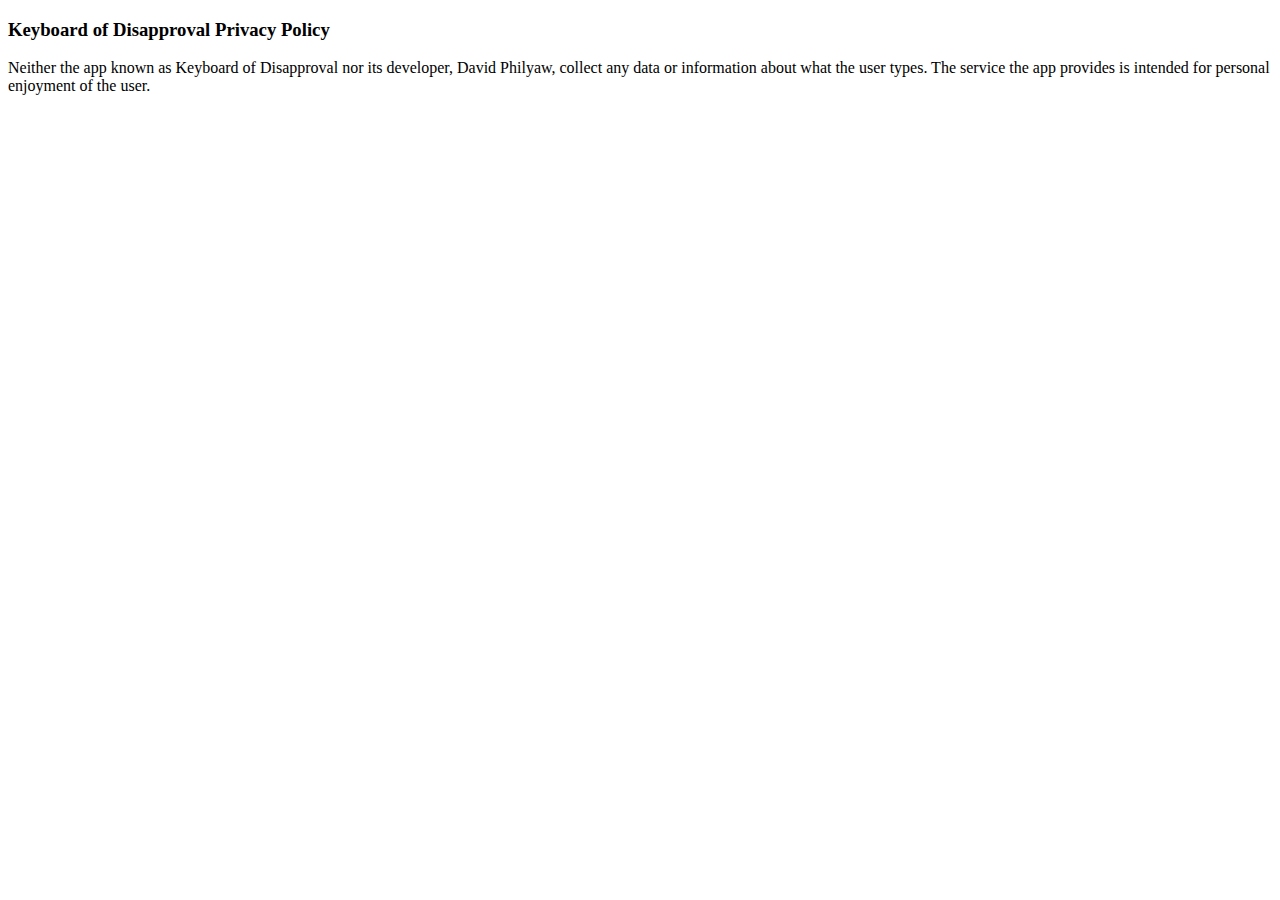
<file: privacypolicy/disapproval.html>
<!DOCTYPE HTML>
<h3>Keyboard of Disapproval Privacy Policy</h3>
<p>Neither the app known as Keyboard of Disapproval nor its developer, David Philyaw, collect any data or information about what the user types. The service the app provides is intended for personal enjoyment of the user.</p>
</html>
</file>
